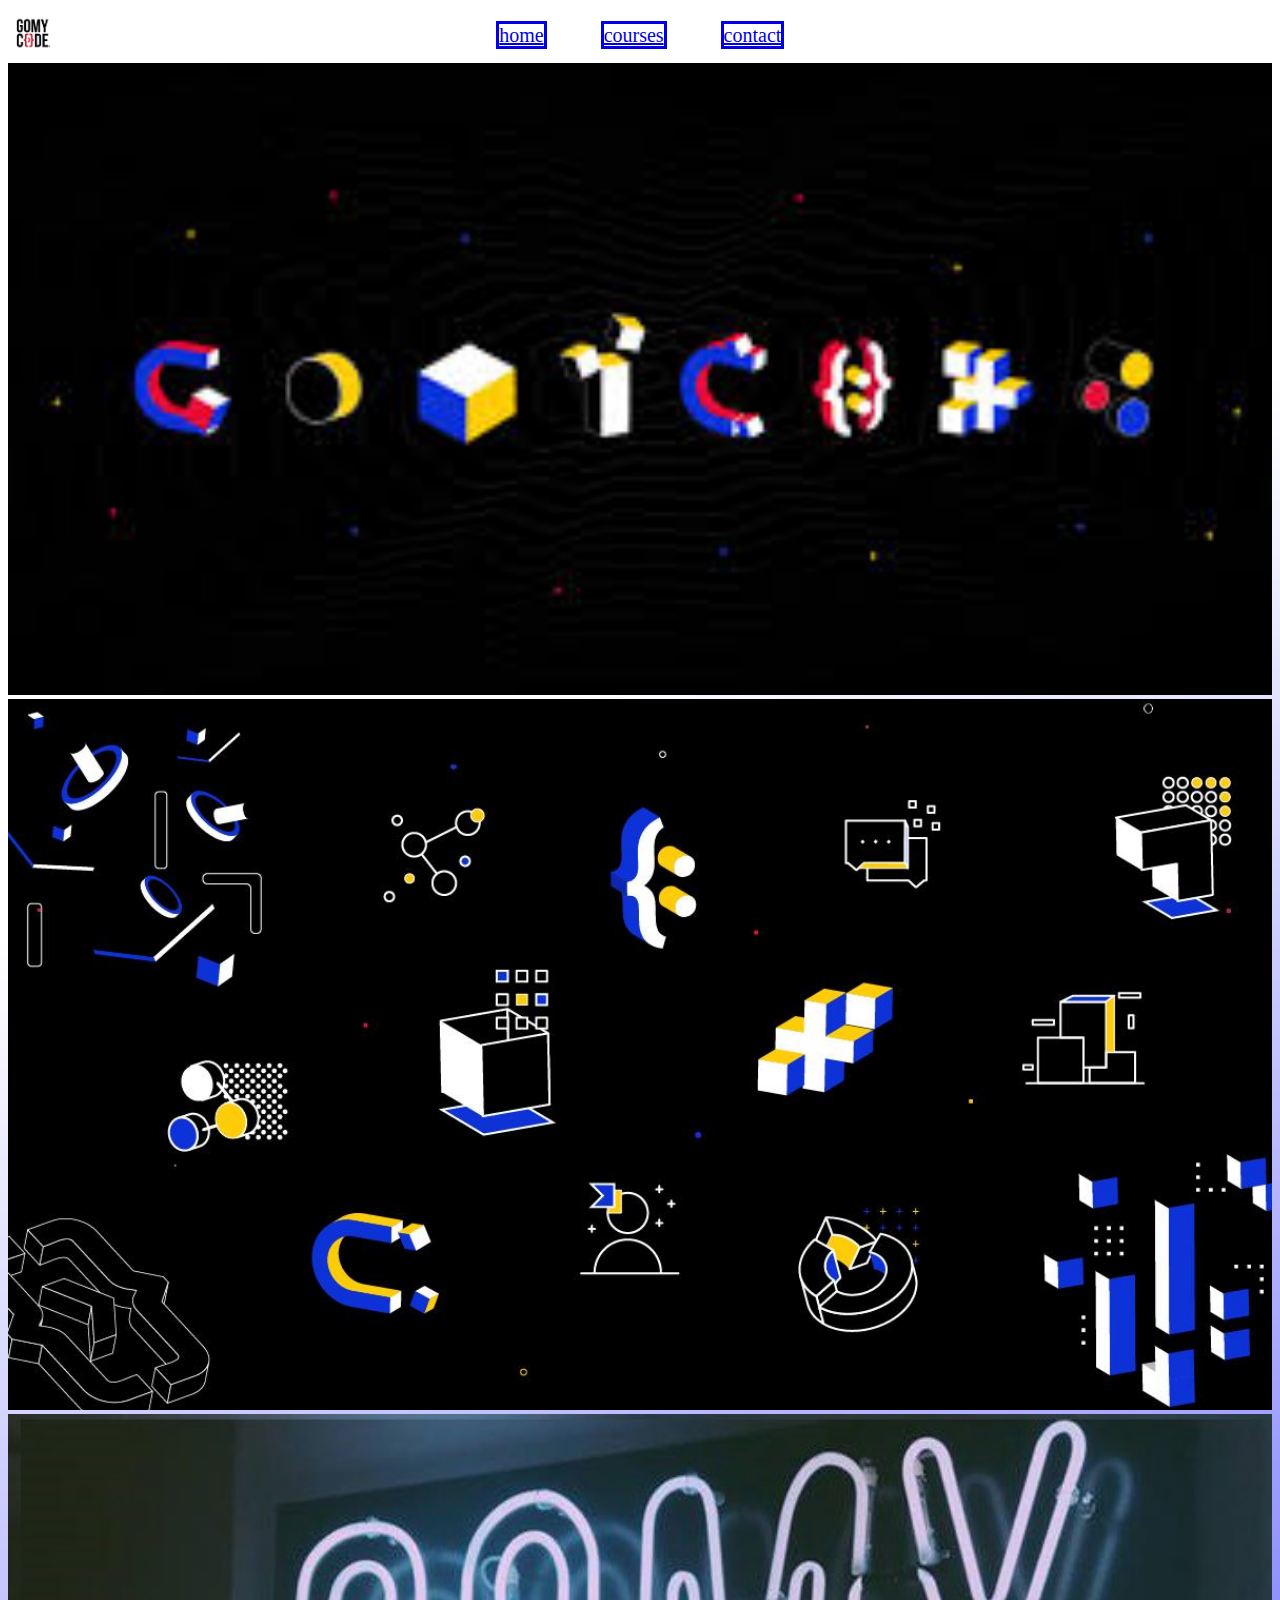
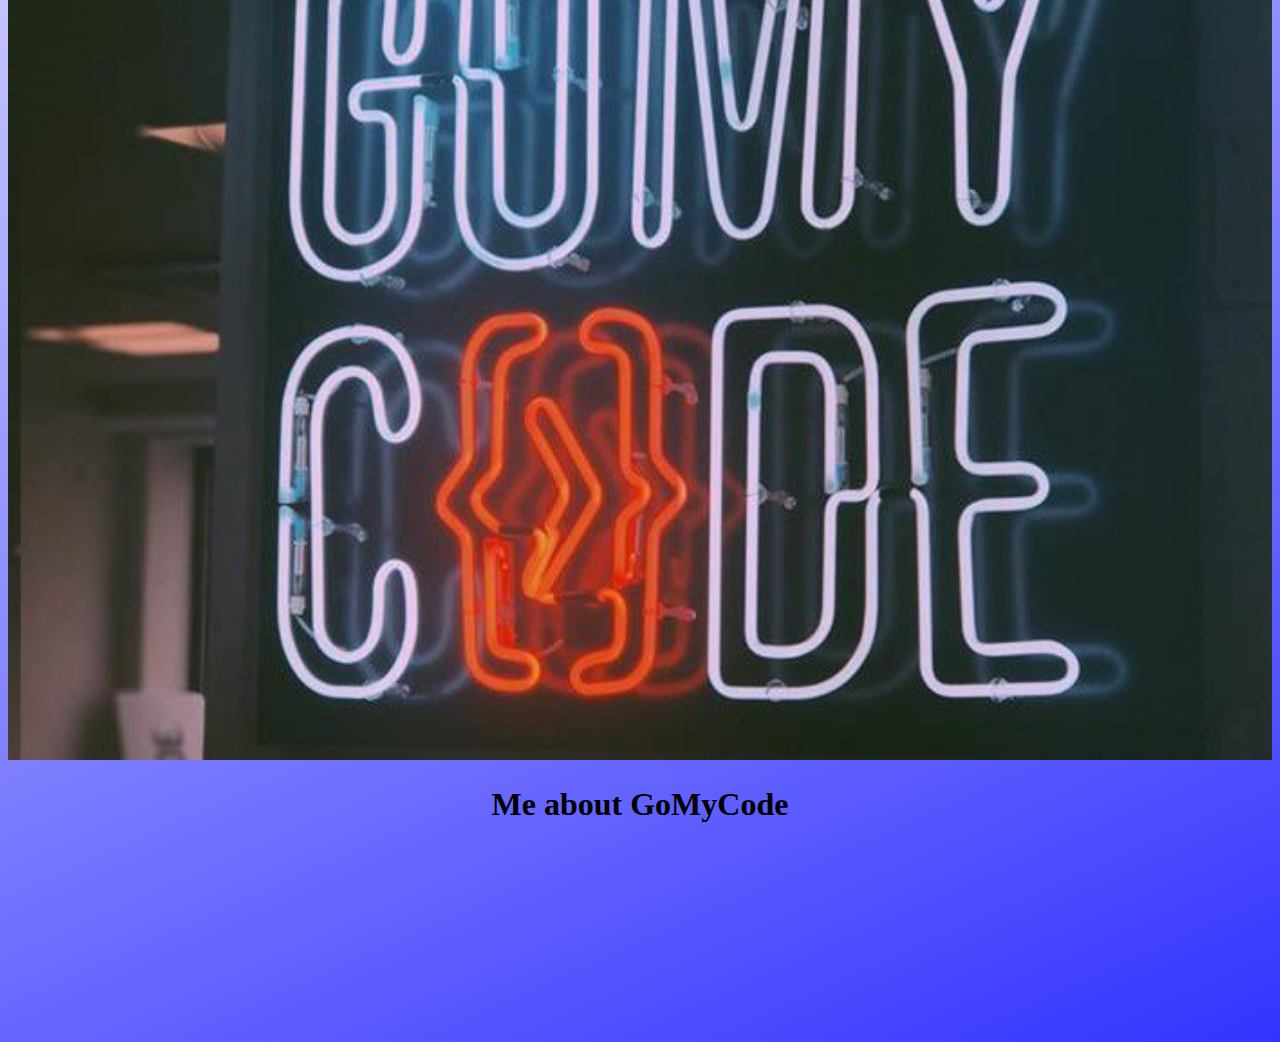
<file: GaeGoMyCode/index.html>
<!DOCTYPE html>
<html lang="en">
<head>
    <meta charset="UTF-8">
    <meta name="viewport" content="width=device-width, initial-scale=1.0">
    <meta http-equiv="X-UA-Compatible" content="ie=edge">
    <title>index</title>
    <link rel="stylesheet" href="css/style.css">
    
</head>
<body id="body">
    <div class="menu">
        <img src="res/logo.png" class="logo">
        <ul>
                
                <li>
                    <a href="file:///C:/Users/Gaetan%20O/Desktop/GoMyCode/GaeGoMyCode/index.html">home</a>
                </li>
                <li>
                    <a href="file:///C:/Users/Gaetan%20O/Desktop/GoMyCode/GaeGoMyCode/courses.html">courses</a> 
                </li>
                <li>
                    <a href="file:///C:/Users/Gaetan%20O/Desktop/GoMyCode/GaeGoMyCode/contact.html#">contact</a>
                </li>
                
        </ul>
    </div>  
<!--
       <center> 
            <h1> <b>HOME</b> </h1>
            <p id="p">Bonjour et bienvenu sur mon site <span id="redcolor">ONGAcademyCoding</span> </p>
       </center>
-->       
<br>
<br>
<div class="barner">
        <img src="res/img1.jpeg" class="barner">
</div>
<div class="barner">
        <img src="res/img3.jpeg" class="barner">
</div>
<div class="barner">
    <img src="res/img2.jpeg" class="barner">
</div>
<div>
    <center>
        <h1> <b> Me about GoMyCode </b> </h1>    
        <br>
        <br>
        <video src="https://www.youtube.com/watch?v=t8B1jRQhrcE">

        </video>
    </center>

</div>



</body>
</html>
</file>
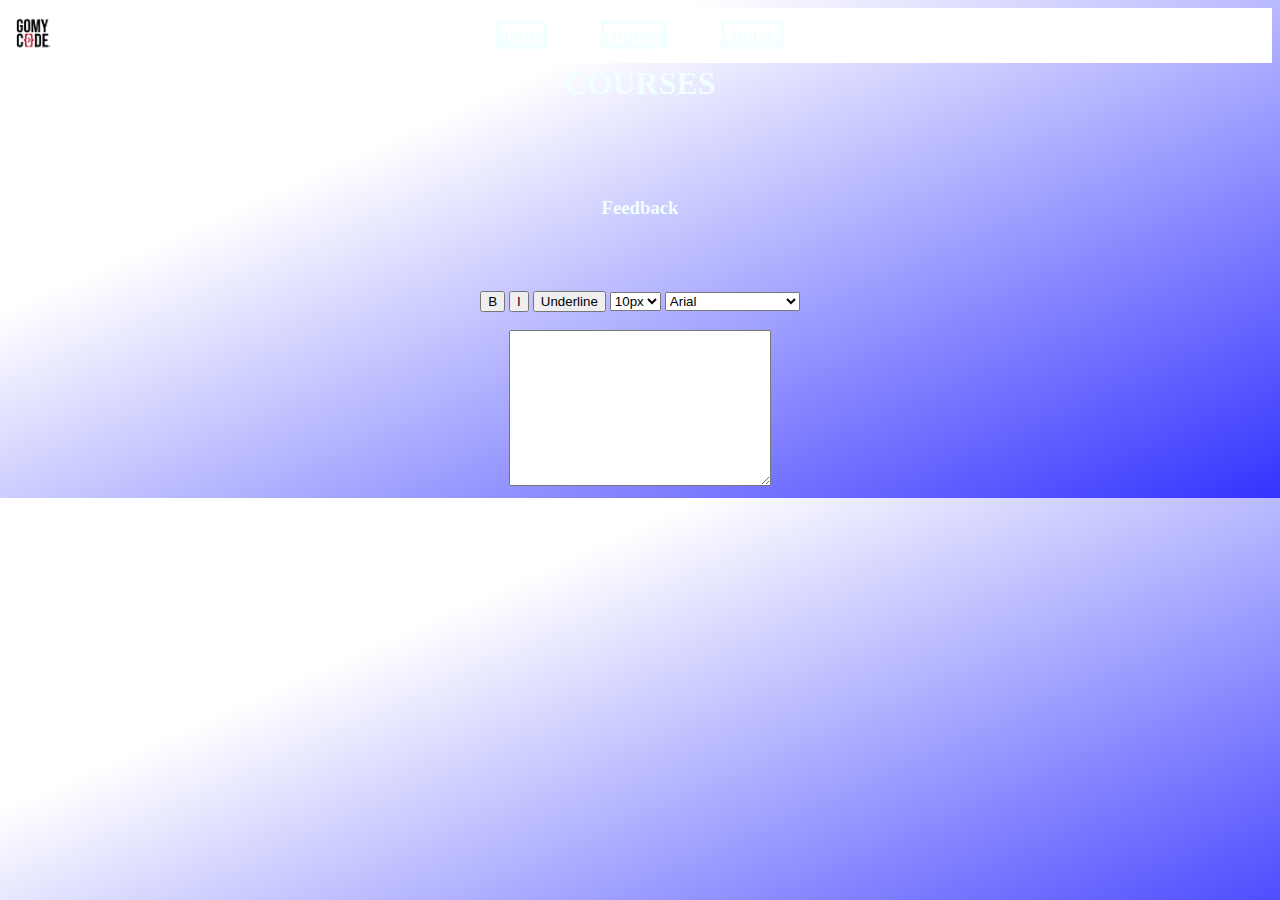
<file: GaeGoMyCode/courses.html>
<!DOCTYPE html>
<html lang="en">
<head>
    <meta charset="UTF-8">
    <meta name="viewport" content="width=device-width, initial-scale=1.0">
    <meta http-equiv="X-UA-Compatible" content="ie=edge">
    <link rel="stylesheet" href="css/courses.css">
    <title>courses</title>
</head>
<body id="body4">
    <div class="menu">
        <img src="res/logo.png" class="logo">
        <ul>
                <li>
                    <a href="file:///C:/Users/Gaetan%20O/Desktop/GoMyCode/GaeGoMyCode/index.html">home</a>
                </li>
                <li>
                    <a href="file:///C:/Users/Gaetan%20O/Desktop/GoMyCode/GaeGoMyCode/courses.html">courses</a> 
                </li>
                <li>
                    <a href="file:///C:/Users/Gaetan%20O/Desktop/GoMyCode/GaeGoMyCode/contact.html#">contact</a>
                </li>
        </ul>
    </div>
    <br>
    <br>
    <div>
        <center>
            <h1> <b>COURSES</b> </h1>
            <br>
            <br>
            <br>
            <h3>Feedback</h3>
        </center>
        <br>
        <br><br>
        <center>
            <input type="button" value="B">
            <input type="button" value="I">
            <input type="button" value="Underline">
            <select>
                <option value="10px">10px</option>
                <option value="20px">20px</option>
                <option value="30px">30px</option>
            </select>
            <select>
                <option value="Arial">Arial</option>
                <option value="Times New Roman">Times New Roman</option>
                <option value="Calibri">Calibri</option>
            </select>
            <br>
            <br>
            <textarea name="" id="" cols="30" rows="10"></textarea>
        </center>
    </div>   

</body>
</html>
</file>
<file: GaeGoMyCode/css/style.css>
#h1{
    color: red;
    border-style: solid;
    background-color: blue;
    background-image: url('https://cdn-images-1.medium.com/max/1200/1*pE2fOVDikEUwiQJlh4ggzg.jpeg');

}

#body{
    /*background-image: url('https://cdn-images-1.medium.com/max/1200/1*NhiqpOHe8jptZ4M95GkEMA.png');*/
    background: Linear-gradient(336deg, rgba(0,0,255,.8), rgba(0,0,255,0) 70.71%);
}
/*
#body:hover {
    background-image: url('https://i.postimg.cc/Hk7FSJZX/61533283-2212150328832372-7322478275387719680-n.gif');
}
*/
#p:hover {
    font-size: 30px;
    font-family: 'Times New Roman', Times, serif;
    color: blue;
    background-color: white;
    
}
#p1{
    font-size: 2em;
    font-family: 'Courier New', Courier, monospace;
    border-style: solid;
    border-color: darkgoldenrod;
    border-width: 5px;
}
.nav {
    text-align: right
}

#submit:hover {
    color:red;
    background-color: cyan;
    font-family: 'Times New Roman', Times, serif;
}

a{
    font-family: 'Times New Roman', Times, serif;
    font-size: 20px;
    border-style: solid;
}

a:hover {
    color: brown;
    background-color: white
    font-family: 'Times New Roman', Times, serif;
}
#redcolor{
    color: green;
}
ul li {
    display: inline;
    margin-right: 50px;
}

.menu {
    background-color:white;
    float: left;
    width: 100%;
    text-align: center;
}
.logo {
    width: 4%;
    height: 4%;
    float:left;

}
.barner {
    width:100%;
    height:100%;
    margin-top: 0%;
}
</file>
<file: GaeGoMyCode/css/courses.css>
body{
    background-image: url('https://cdn-images-1.medium.com/max/1600/1*LzxEGZa4xDOFc7Ch67Iprg.jpeg');
    background: Linear-gradient(336deg, rgba(0,0,255,.8), rgba(0,0,255,0) 70.71%);
}
#barner2{
    width: 100%;
    height: 100%;
}

ul li {
    display: inline;
    margin-right: 50px;
}

.menu {
    background-color:white;
    float: left;
    width: 100%;
    text-align: center;
}
.logo {
    width: 4%;
    height: 4%;
    float:left;

}
.barner {
    width:100%;
    height:100%;
    margin-top: 0%;
}

a{
    font-family: 'Times New Roman', Times, serif;
    font-size: 20px;
    border-style: solid;
    color: azure
}

a:hover {
    color: brown;
    background-color: white
    font-family: 'Times New Roman', Times, serif;
}

div{
    background-image: url('https://cdn-images-1.medium.com/max/1600/1*LzxEGZa4xDOFc7Ch67Iprg.jpeg');
}
div h1,h3{
    color: azure;
}
</file>
